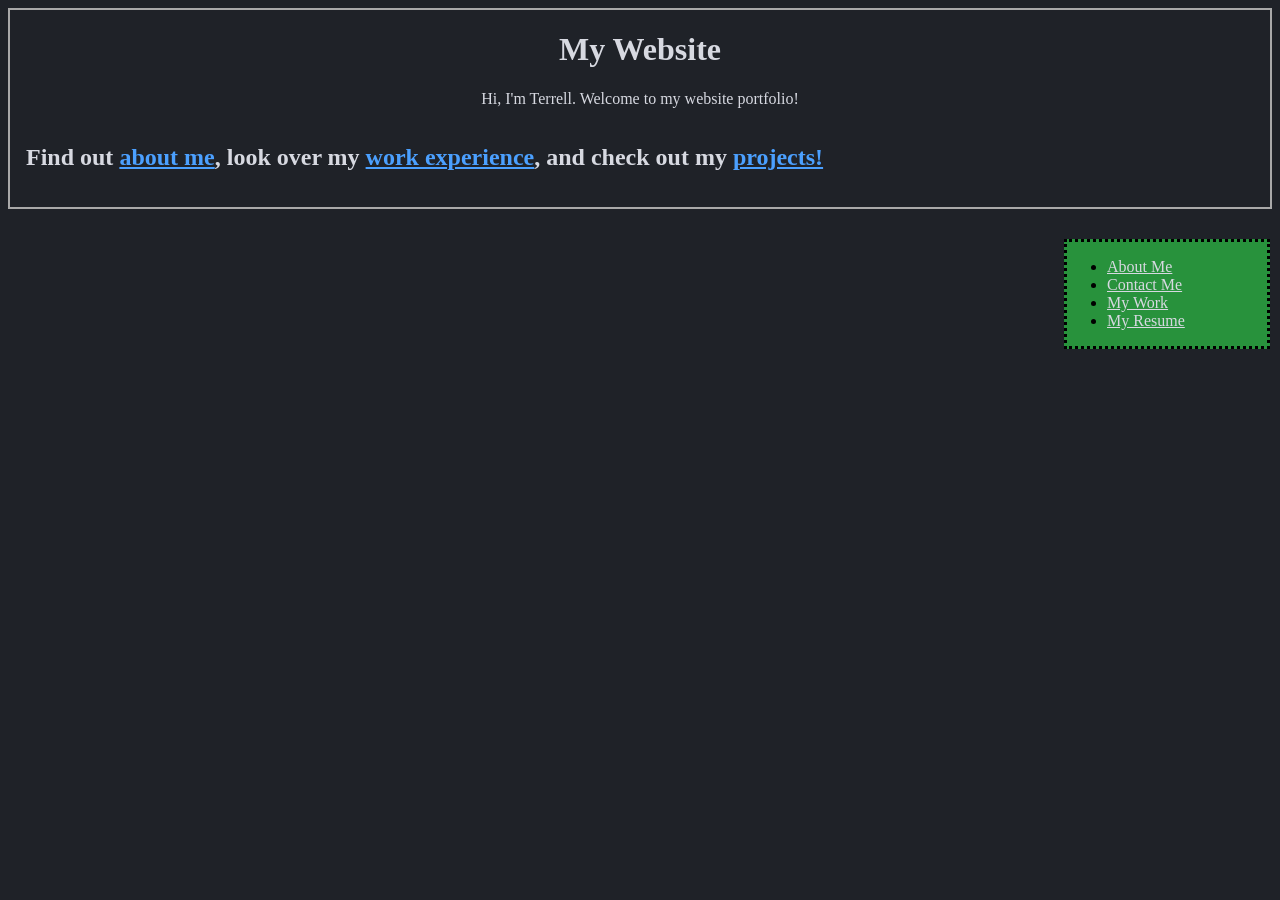
<file: index.html>
<!DOCTYPE html>
<link rel="stylesheet" href="css/index.css">
<html lang="en">
    <head>
        <meta charset="UTF-8" />
        <meta name="viewport" content="width=device-width, initial-scale=1.0" />
        <title>My Website</title>
    </head>

    

    <body>
        <header>
            <h1>My Website</h1>
            <p>Hi, I'm Terrell. Welcome to my website portfolio!</p>
        </header>
        <h2>Find out <a href=about.html>about me</a>, look over my <a href="resume.html">work experience</a>, and 
        check out my <a href="projects.html">projects!</a></h2>
        <aside>
            <nav>
                <ul>
                    <li><a href="about.html">About Me</li>
                    <li><a href="contact.html">Contact Me</li>
                    <li><a href="projects.html">My Work</li>
                    <li><a href="resume.html">My Resume</li>
                </ul>
            </nav>
        </aside>
    </body>

    
</html>
</file>
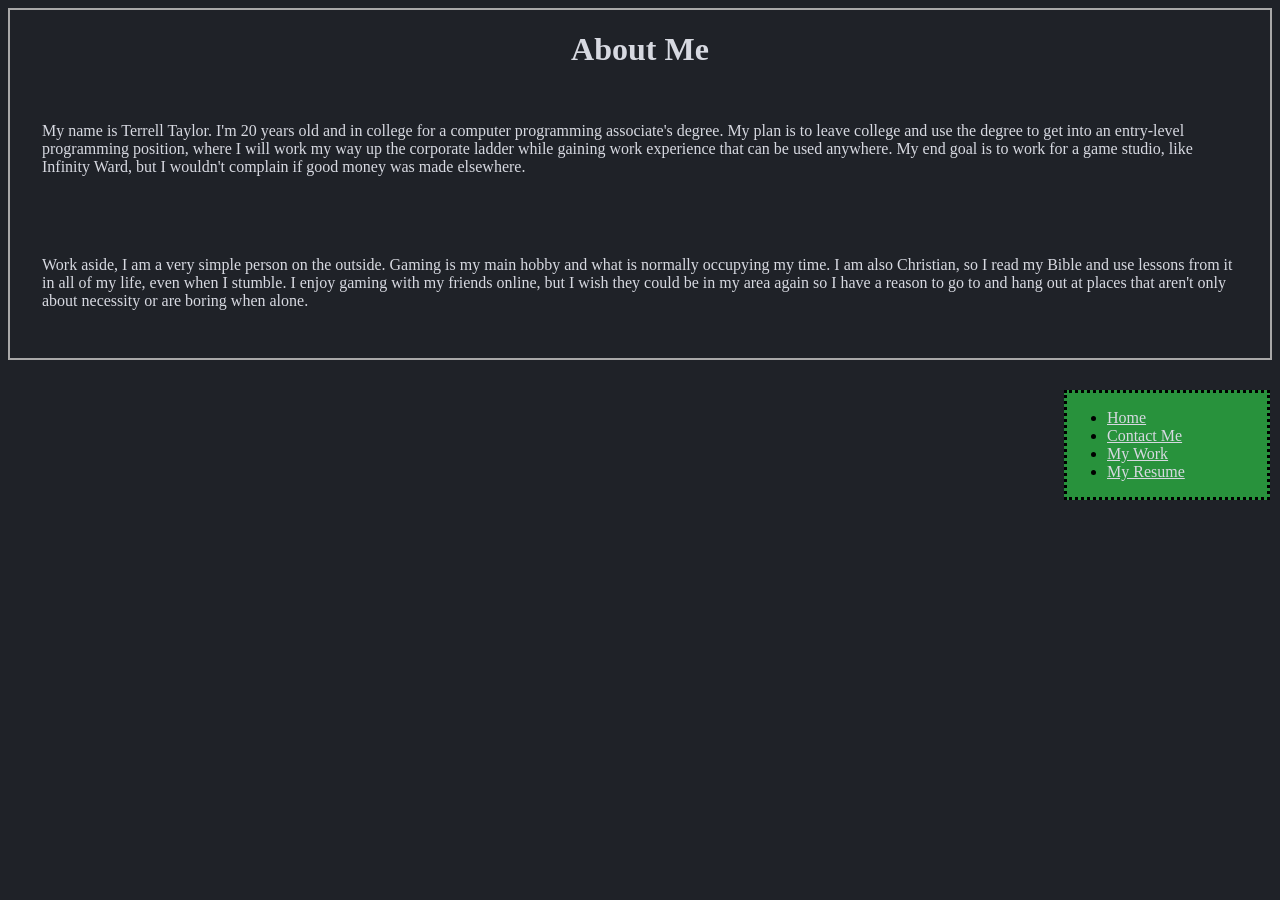
<file: about.html>
<!DOCTYPE html>
<link rel="stylesheet" href="css/index.css">
<html lang="en">
    <head>
        <meta charset="UTF-8" />
        <meta name="viewport" content="width=device-width, initial-scale=1.0" />
        <title>About Me</title>
    </head>

    <header>
        <h1>About Me</h1>
    </header>

    <body>
        <p>My name is Terrell Taylor. I'm 20 years old and in college for a computer programming associate's degree. My plan is to leave college and use the degree to get into an entry-level programming position, where 
            I will work my way up the corporate ladder while gaining work experience that can be used anywhere. My end goal is to work for a game studio, like Infinity Ward, but I wouldn't complain if good money was made elsewhere.
        </p>
        
        <p>Work aside, I am a very simple person on the outside. Gaming is my main hobby and what is normally occupying my time. I am also Christian, so I read my Bible and use lessons from it in all of my life, even when 
            I stumble. I enjoy gaming with my friends online, but I wish they could be in my area again so I have a reason to go to and hang out at places that aren't only about necessity or are boring when alone.
        </p>
        <aside>
            <nav>
                <ul>
                    <li><a href="index.html">Home</li>
                    <li><a href="contact.html">Contact Me</li>
                    <li><a href="projects.html">My Work</li>
                    <li><a href="resume.html">My Resume</li>
                </ul>
            </nav>
        </aside>
    </body>
</html>
</file>
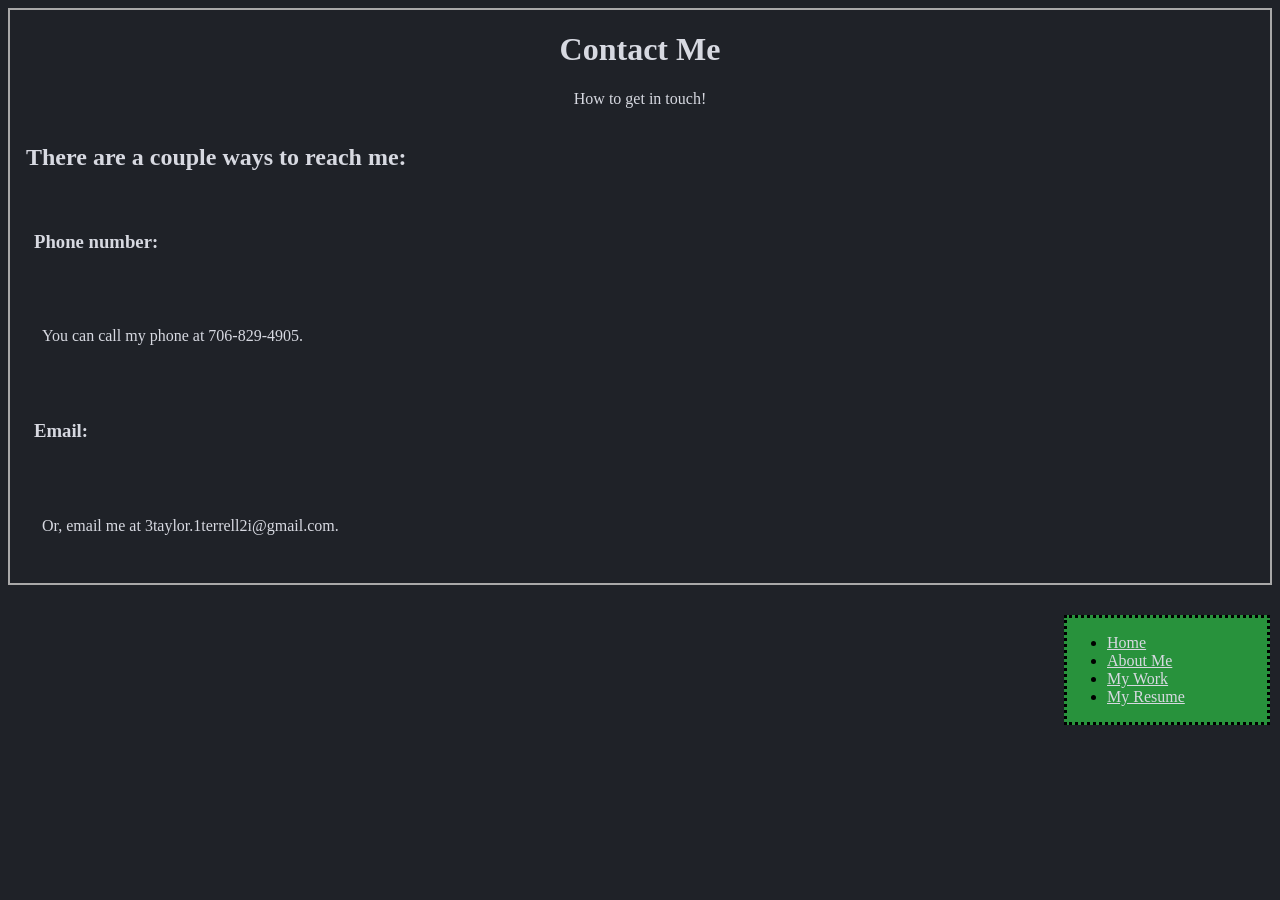
<file: contact.html>
<!DOCTYPE html>
<link rel="stylesheet" href="css/index.css">
<html lang="en">
    <head>
        <meta charset="UTF-8" />
        <meta name="viewport" content="width=device-width, initial-scale=1.0" />
        <title>Contact Me</title>
    </head>
    <body>
        <header>
        <h1>Contact Me</h1>
        <p>How to get in touch!</p>
        </header>

        <h2>There are a couple ways to reach me:</h2>
        <h3>Phone number:</h3>
        <p>You can call my phone at 706-829-4905.</p>
        <h3>Email:</h3>
        <p>Or, email me at 3taylor.1terrell2i@gmail.com.</p>
        <aside>
            <nav>
                <ul>
                    <li><a href="index.html">Home</li>
                    <li><a href="about.html">About Me</li>
                    <li><a href="projects.html">My Work</li>
                    <li><a href="resume.html">My Resume</li>
                </ul>
            </nav>
        </aside>
    </body>

    
</html>
</file>
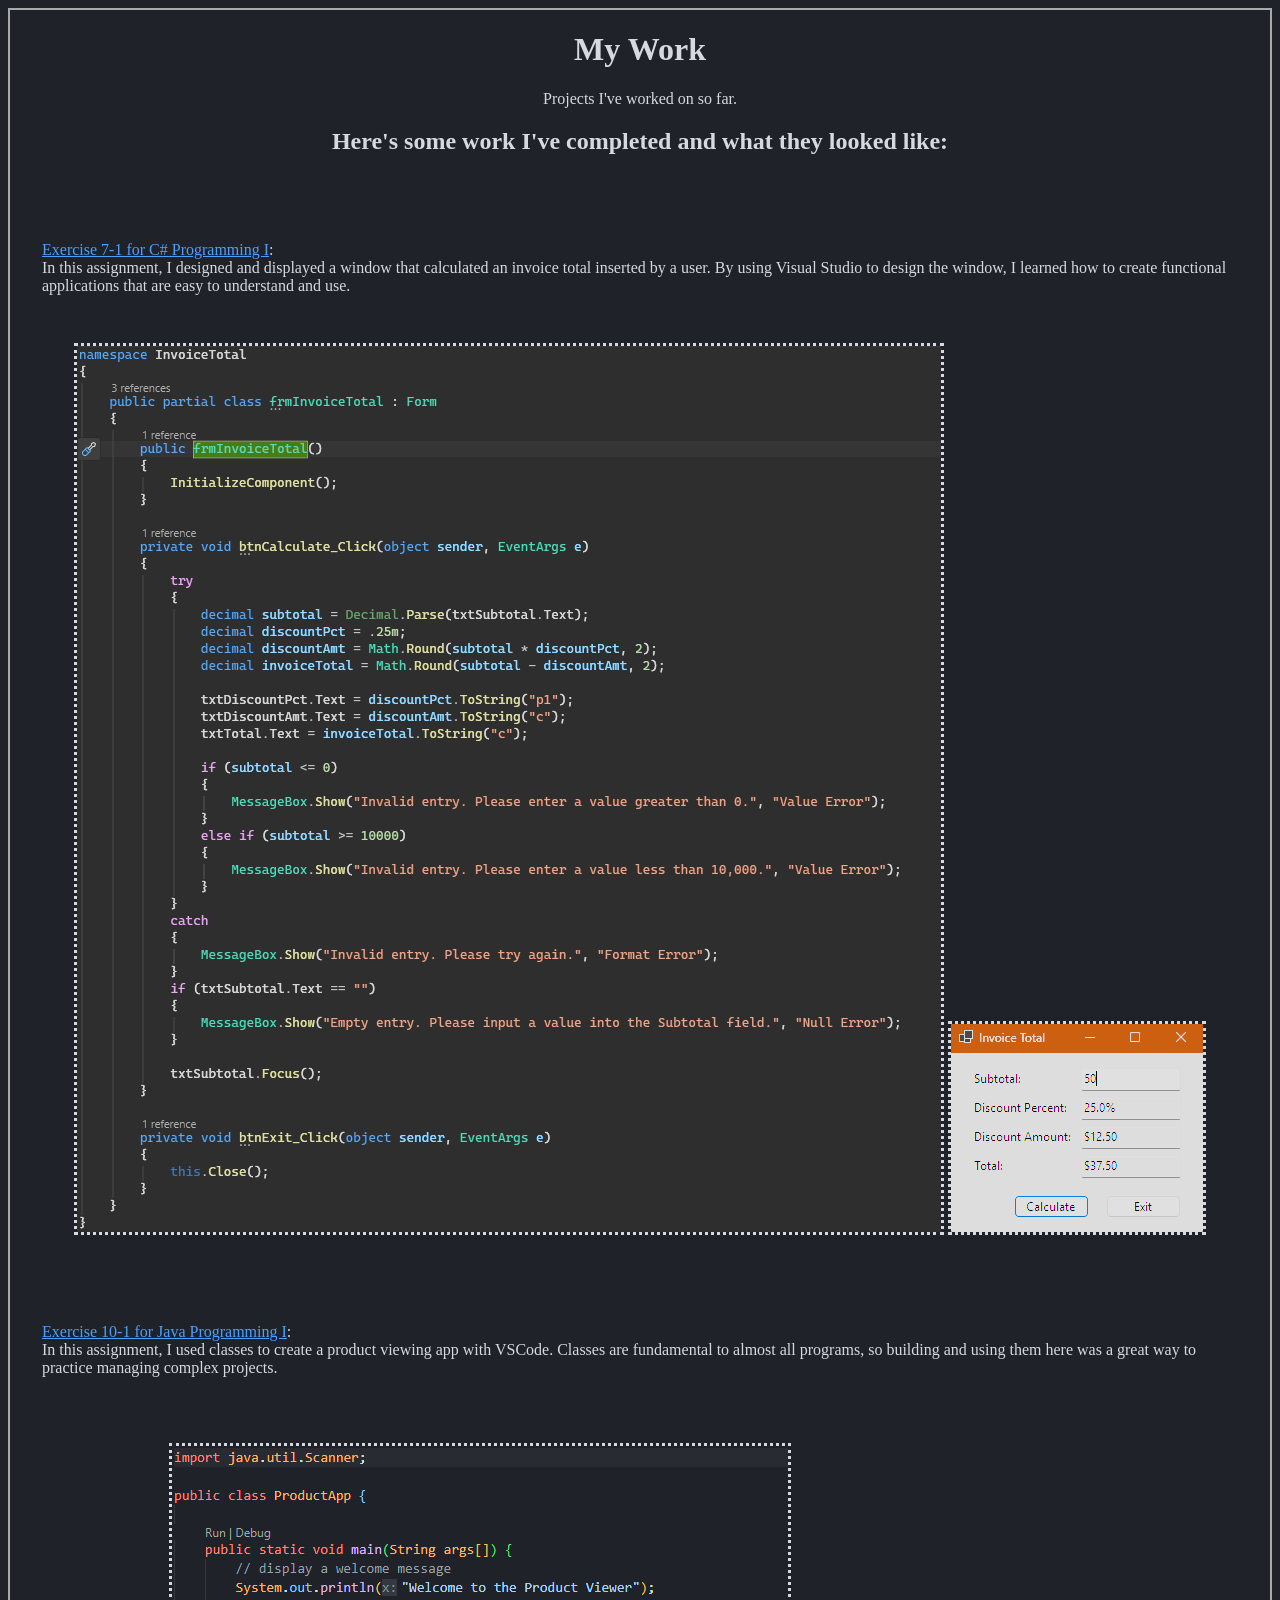
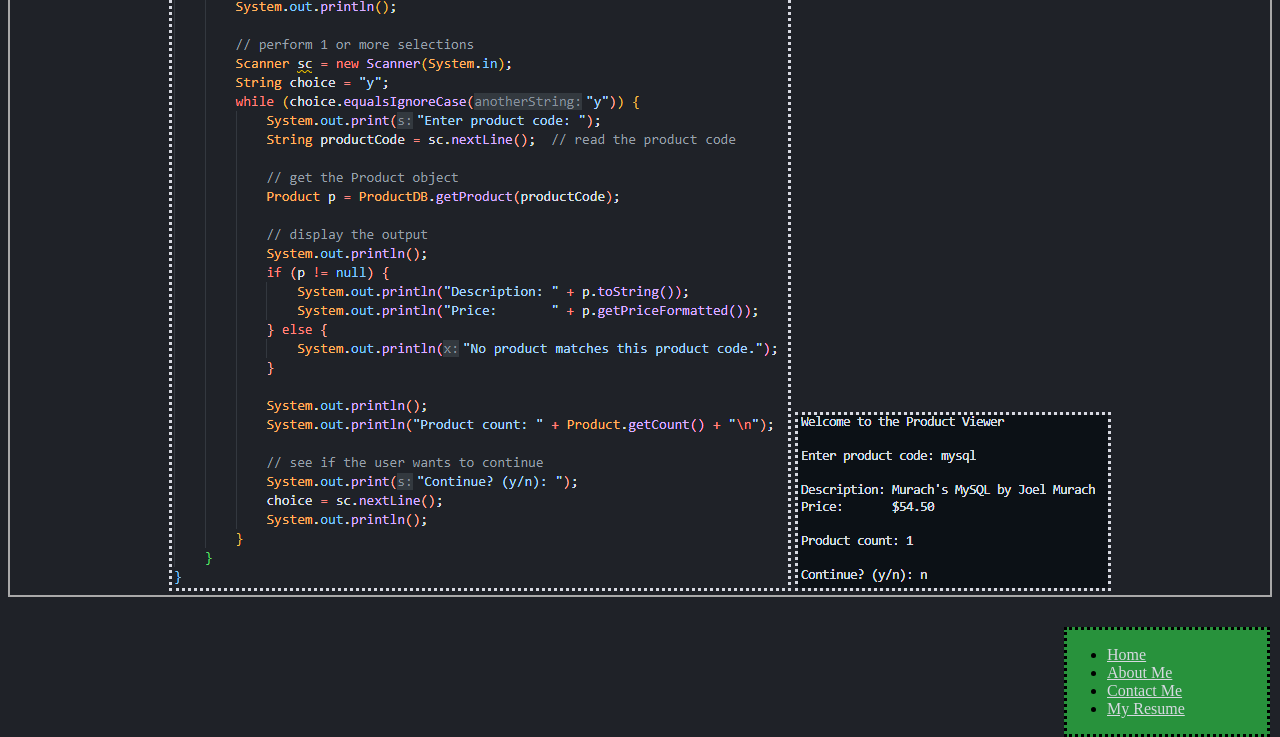
<file: projects.html>
<!DOCTYPE html>
<link rel="stylesheet" href="css/index.css">
<html lang="en">
    <head>
        <meta charset="UTF-8" />
        <meta name="viewport" content="width=device-width, initial-scale=1.0" />
        <title>My Work</title>
    </head>

    

    <body>
        <header>
            <h1>My Work</h1>
            <p>Projects I've worked on so far.</p>
            <h2>Here's some work I've completed and what they looked like:</h2>
        </header>
        <br>
        <p><a href="https://github.com/TerrellTaylor/Homework-7---Exercise-7-1-C-">Exercise 7-1 for C# Programming I</a>: <br> In this assignment, I designed and displayed a window that 
        calculated an invoice total inserted by a user. By using Visual Studio to design the window, I learned how to create functional applications that are easy to understand and use.</p>
        <div class="project1">
        <img src="src/images/exercise7-1CS.png" alt="C# code for an assignment">
        <img src="src/images/exercise7-1CSapp.png" alt="The Invoice Total application in action">
        </div>
        <br> <br>
        <p><a href="https://github.com/TerrellTaylor/Homework-10---Exercise-10-1-Java-">Exercise 10-1 for Java Programming I</a>: <br> In this assignment, I used classes to create a product viewing app with VSCode. Classes are fundamental 
        to almost all programs, so building and using them here was a great way to practice managing complex projects.</p>
        <div class="project2">
        <br>
        <img src="src/images/exercise10-1Java.png">
        <img src="src/images/exercise10-1Javaapp.png">
        </div>
        <aside>
            <nav>
                <ul>
                    <li><a href="index.html">Home</li>
                    <li><a href="about.html">About Me</li>
                    <li><a href="contact.html">Contact Me</li>
                    <li><a href="resume.html">My Resume</li>
                </ul>
            </nav>
        </aside>
    </body>
</html>
</file>
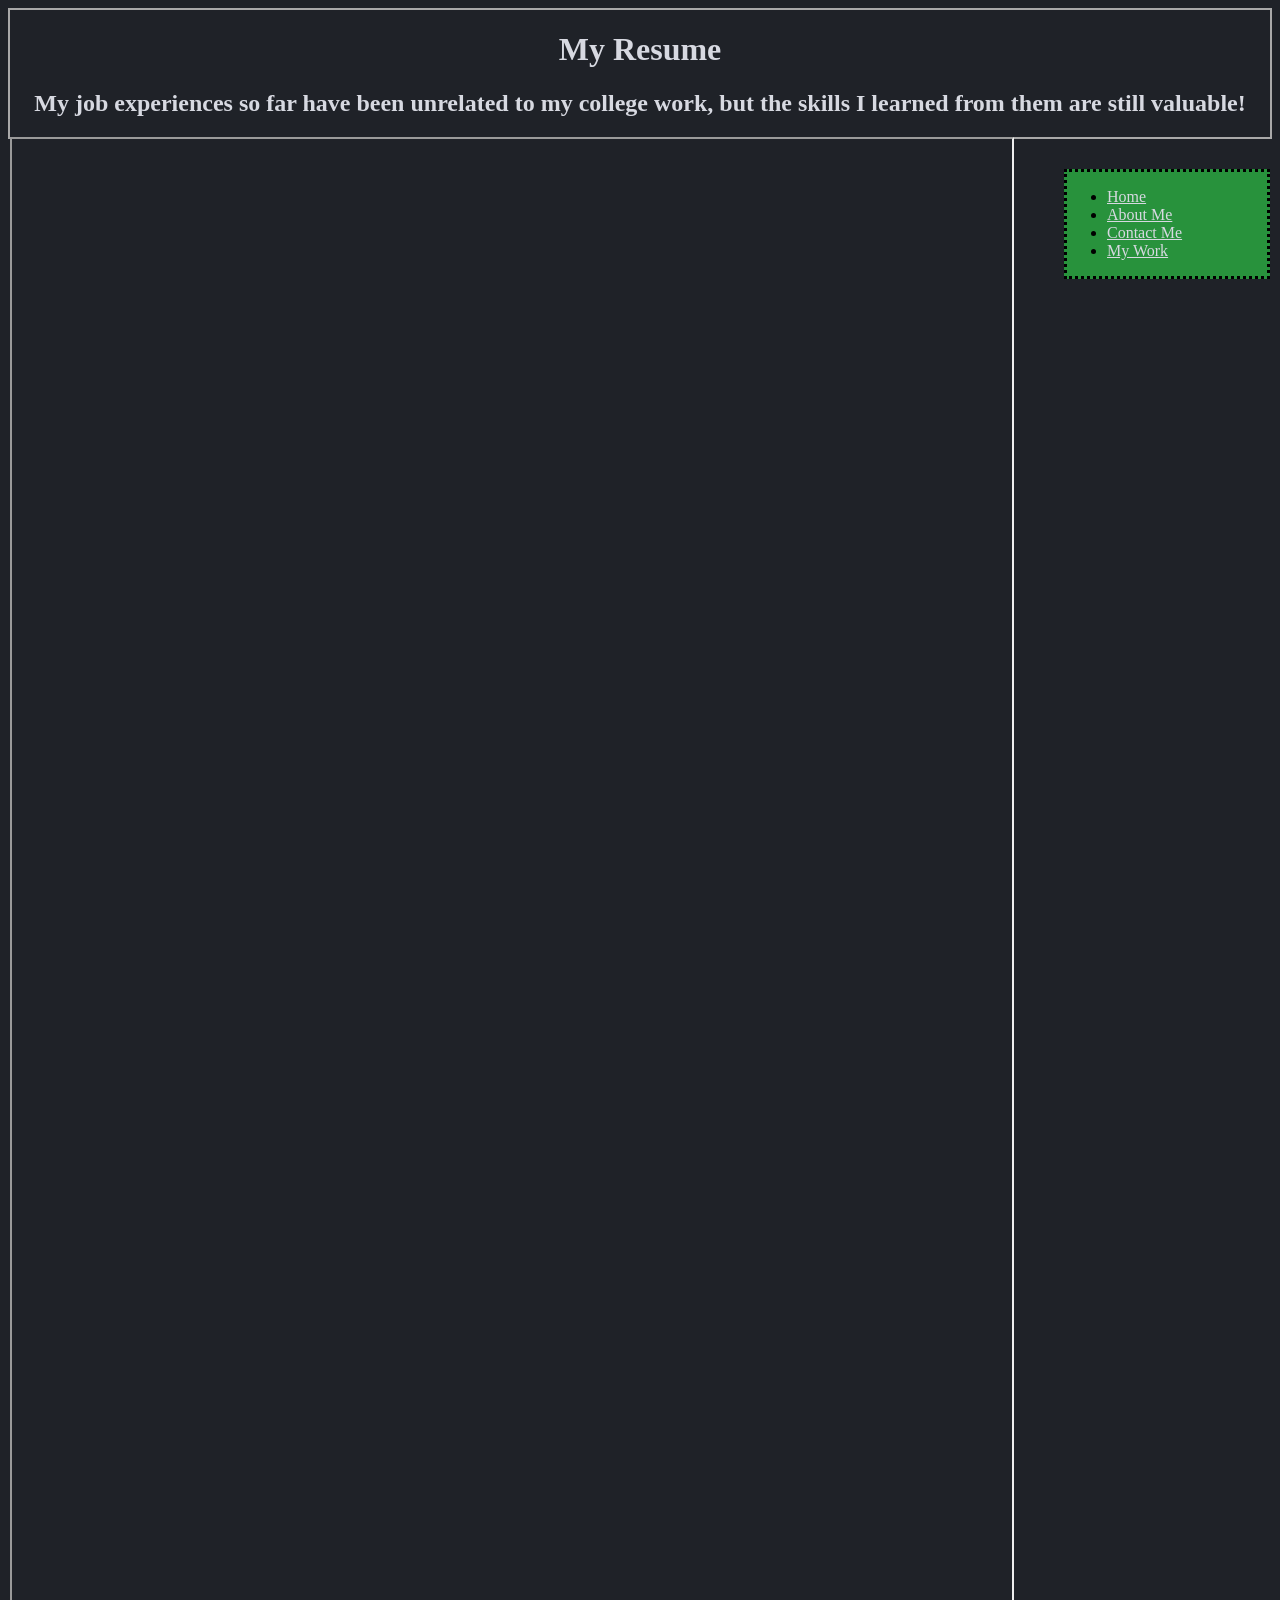
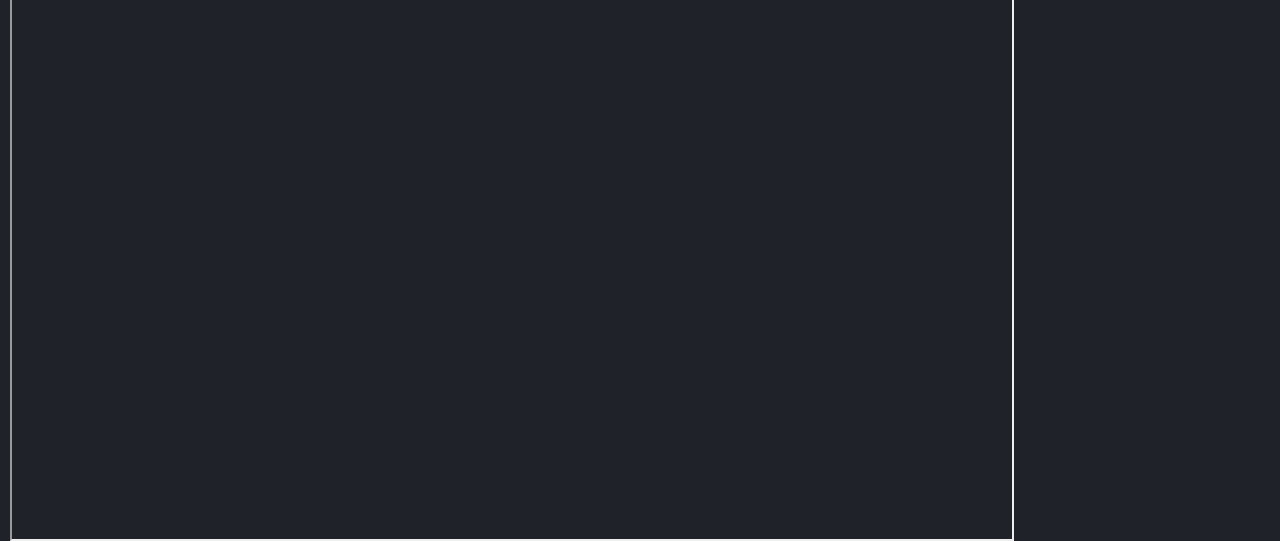
<file: resume.html>
<!DOCTYPE html>
<link rel="stylesheet" href="css/index.css" />
<html lang="en">
    <head>
        <meta charset="UTF-8" />
        <meta name="viewport" content="width=device-width, initial-scale=1.0" />
        <title>My Resume</title>
    </head>

    <body>
        <header>
            <h1>My Resume</h1>
            <h2>My job experiences so far have been unrelated to my college work, but the skills I learned from them are still valuable!</h2>
        </header>

        <section>
            <iframe src="src/Terrell-Taylor.pdf"></iframe>
        </section>

        <aside>
            <nav>
                <ul>
                    <li><a href="index.html">Home</li>
                    <li><a href="about.html">About Me</li>
                    <li><a href="contact.html">Contact Me</li>
                    <li><a href="projects.html">My Work</li>
                </ul>
            </nav>
        </aside>
    </body>
</html>
</file>
<file: css/index.css>
* {
    font-family: cursive;
}

h1, h2, h3, p {
    color: #D7D9E1;
}

html {
    background-color: #1F2228;
}

html, body {
    overflow-y: visible;
}

a {
    color: #4BA0FF;
}

body {
    border: solid, 2px;
    border-color: darkgray;
}

header {
    display: flexbox;
    align-items: center;
    text-align: center;
}

body > h2 {
    padding: 16px;
}

body > h3 {
    padding: 24px;
}

body > p {
    padding: 32px;
    text-align: left;
}

div.project1, div.project2 {
    text-align: center;
}

section {
    display: grid;
    left: auto;
    float: left;
    flex-direction: column;
    max-width: fit-content;
    max-height: fit-content;
}

iframe {
    width: 1000px;
    height: 2000px;
}

img {
    max-width: 100%;
    border: dotted, #D7D9E1;
    color: #D7D9E1;
}

aside > nav > ul > li > a {
    color: #D7D9E1;
}

aside {
    display: grid;
    float: right;
    flex-direction: column;
    background-color: #28923C;
    position: sticky;
    border: dotted;
    margin-top: 32px;
    right: 8px;
    width: 200px;
    height: fit-content;
}

footer {
    background-color: gray;
    position: fixed;
    left: 0px;
    right: 0px;
    bottom: 0px;
    top: 600px;
    border: thin;
}
</file>
